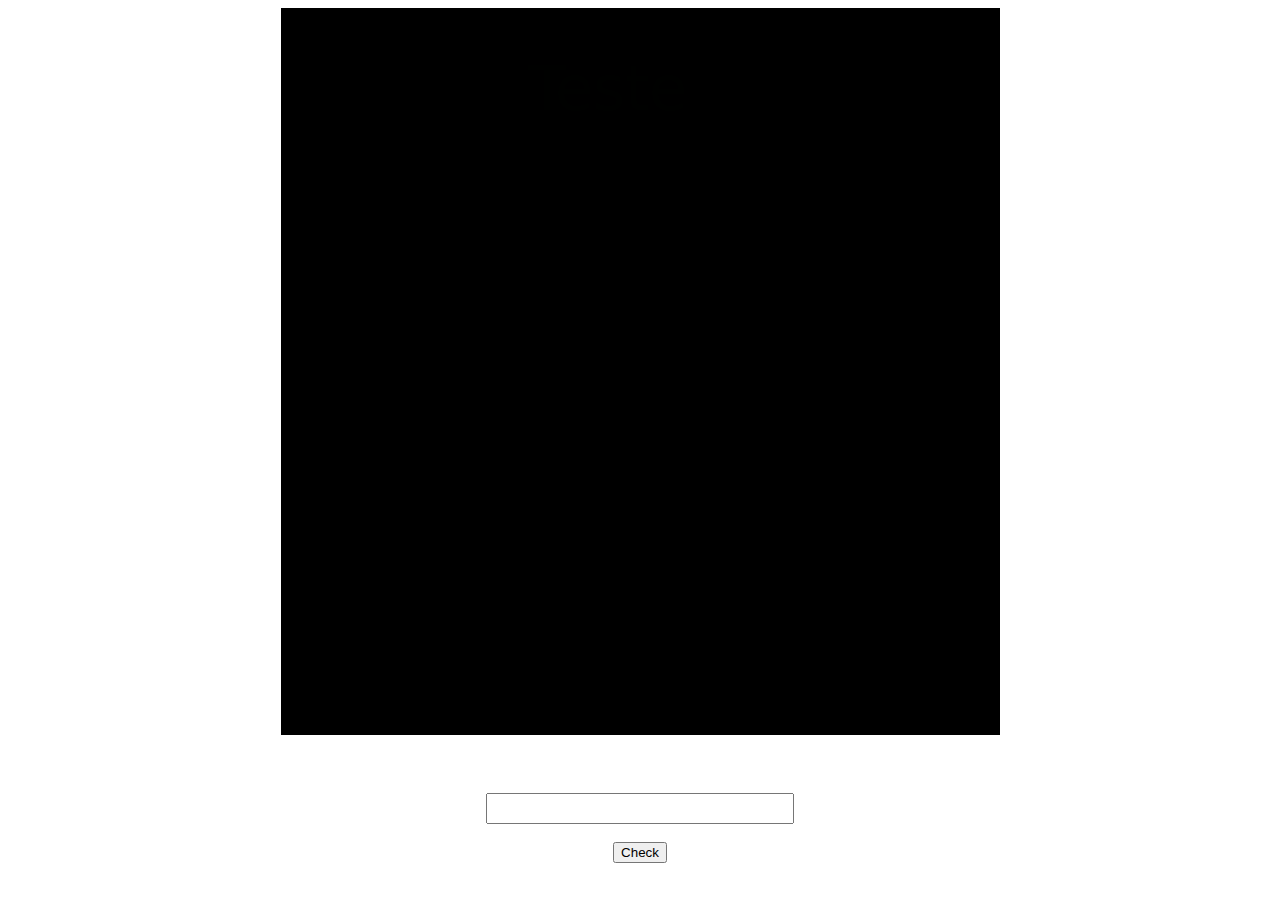
<file: index.html>
<!DOCTYPE html>
<html lang="en">
<head>
    <meta charset="UTF-8">
    <meta http-equiv="X-UA-Compatible" content="IE=edge">
    <meta name="viewport" content="width=device-width, initial-scale=1.0">
    <title>Enigmas</title>
    <link rel="stylesheet" href="style.css">
    <script src="enigmagame.js" defer></script>
</head>
<body>
    
    <div class="center">
        <img src="img/teste.png" alt="teste">
    </div>
         
    <br><br><br>
    
    <form method="GET" action="">
        <div class="center">
            <input type="text" name="name" id="answer" private>
        </div>
    
        <br>
    
        <div class="center">
            <input type="submit" id="send" value="Check" href="pagina2.html" onclick="alert('Teste')">
        </div>
    </form>
    

     
</body>
</html>
</file>
<file: style.css>
body{
    justify-content: center;
    align-items: center;
}

.center{
    text-align: center;
}

#button{
    font-size: 20px;
    padding: 15px;
}

#answer{
    font-size: 20px;
    width: 300px;
    height: 25px;
}
</file>
